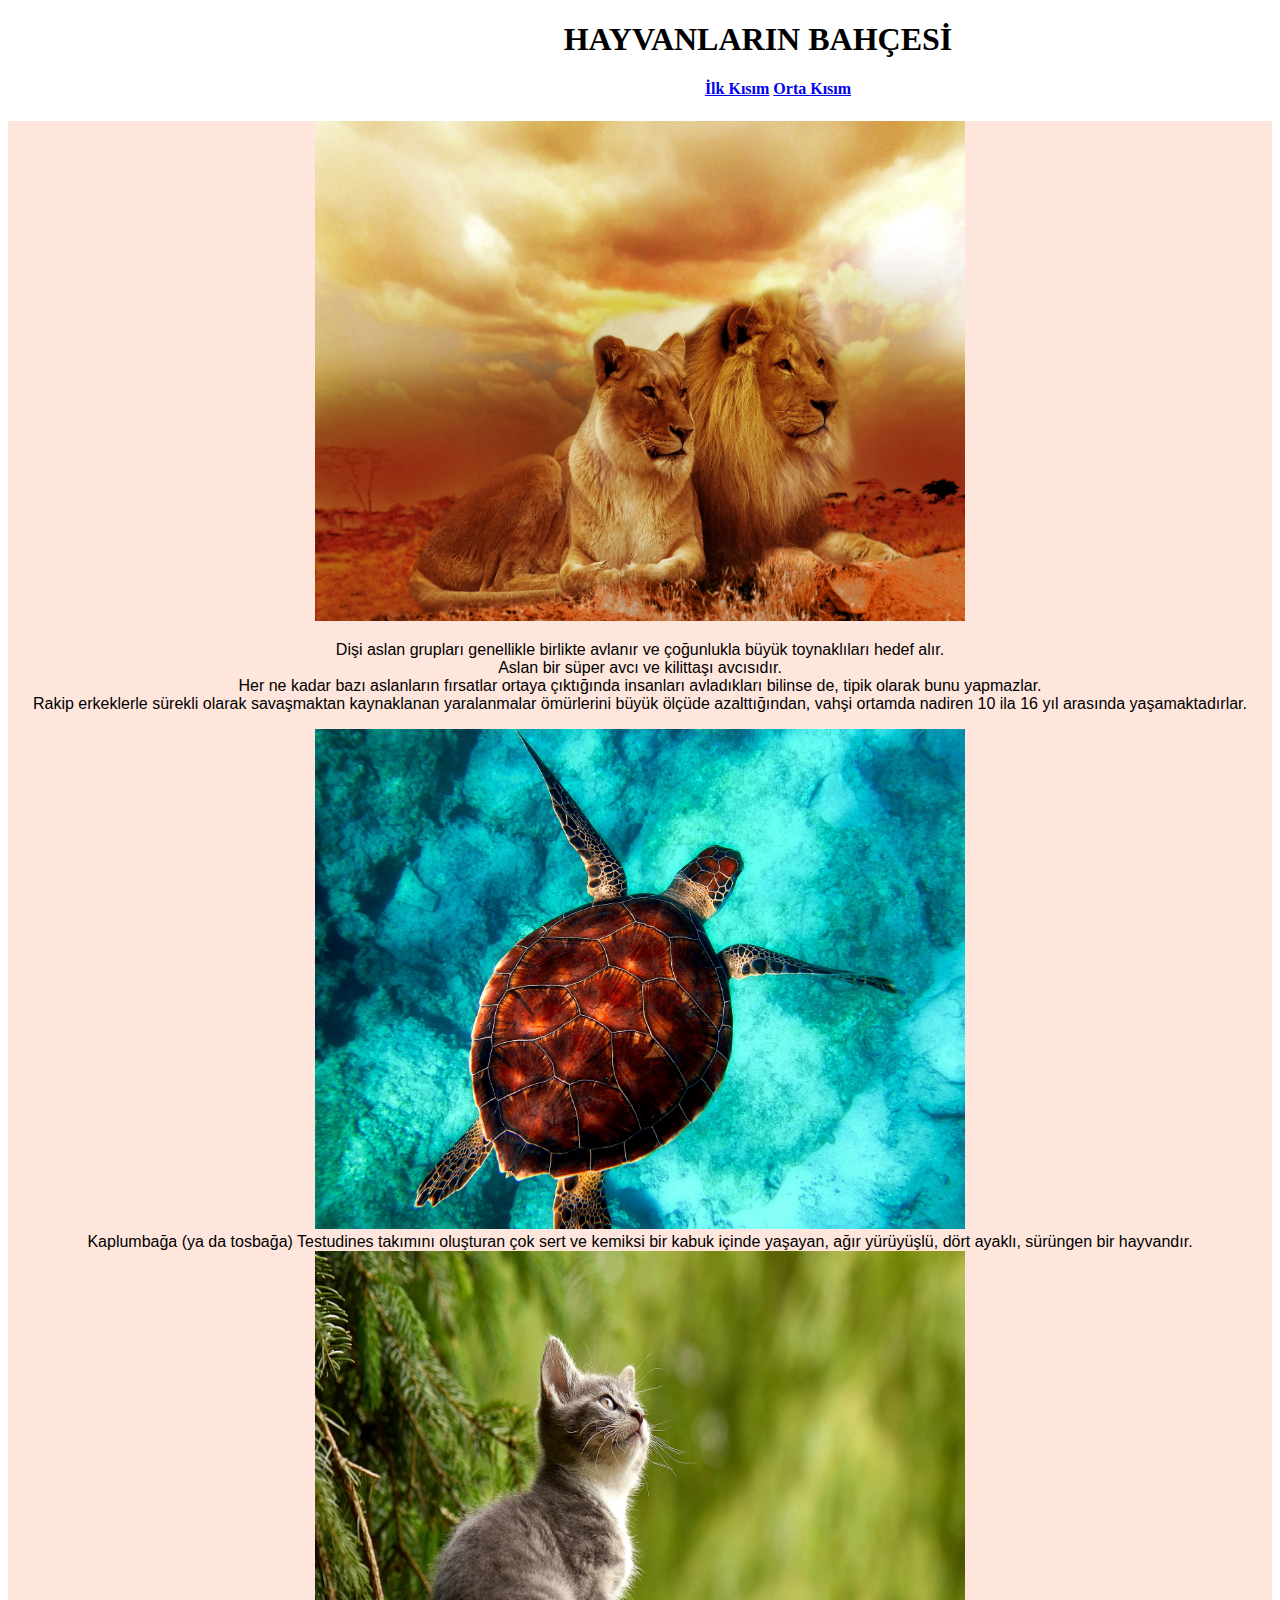
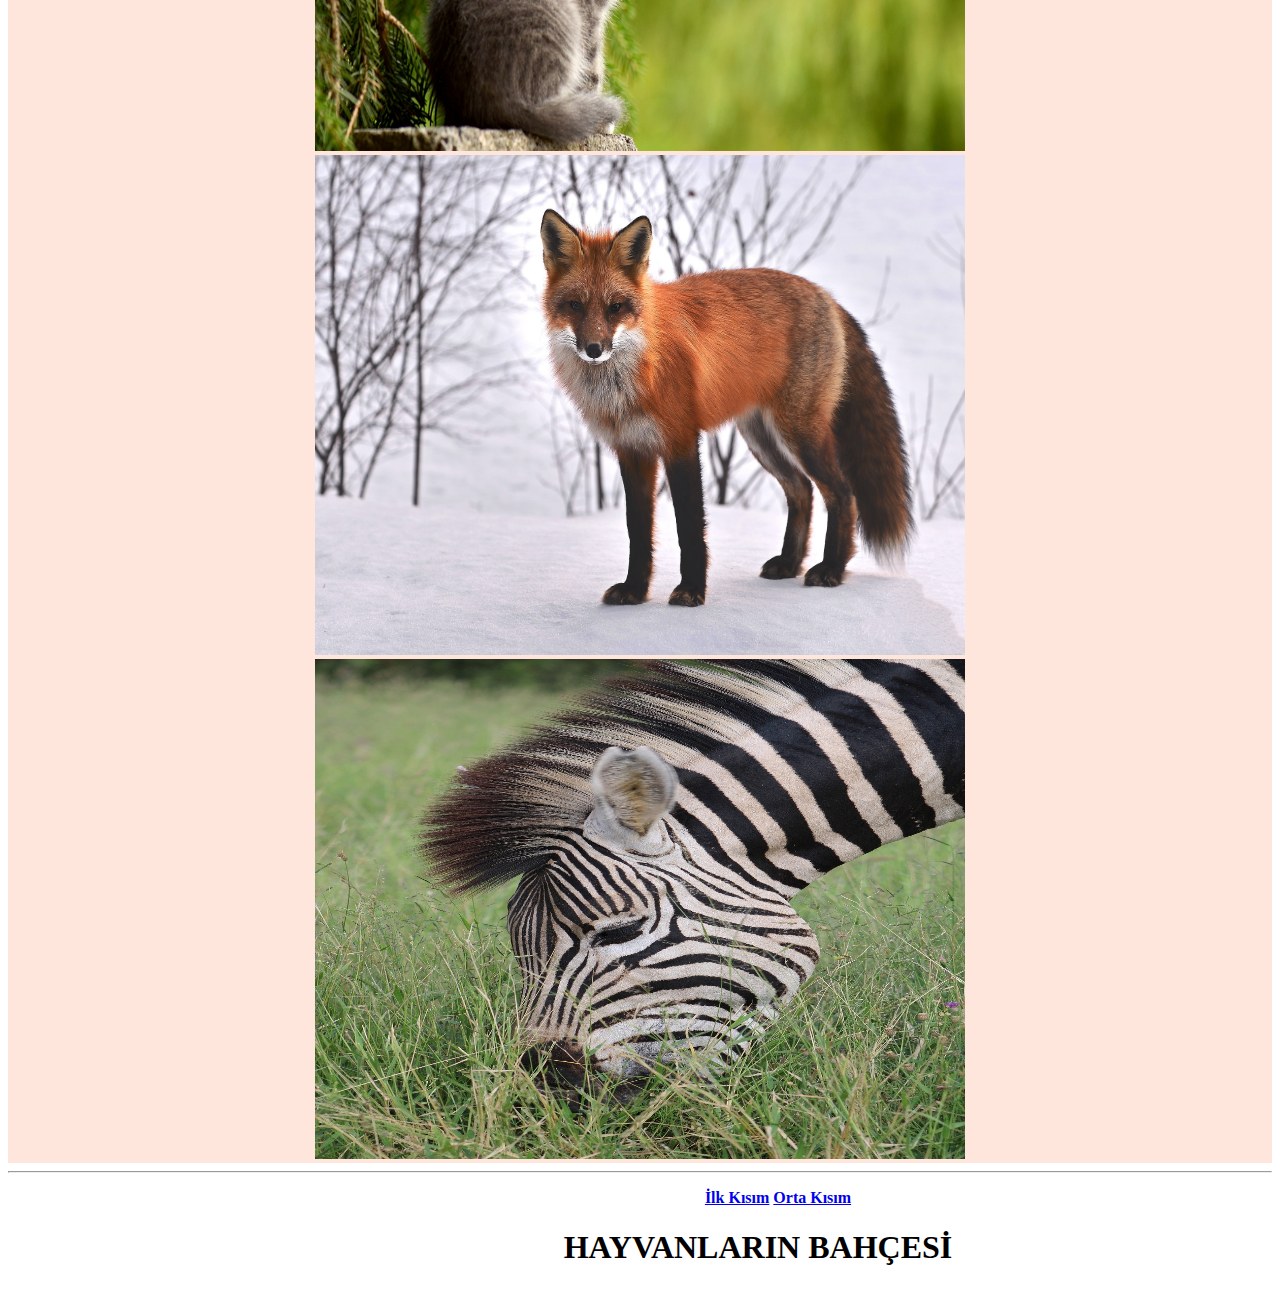
<file: index.html>
<!DOCTYPE html>
<html lang="en">
<head>
    <meta charset="UTF-8">
    <meta http-equiv="X-UA-Compatible" content="IE=edge">
    <meta name="viewport" content="width=device-width, initial-scale=1.0">
    <title>Alistirma Sitesi</title>

    <link rel="stylesheet" href="still.css">


  
</head>
<body>
    <!--Navbar Start-->
<header>



<div class="Menu"><h1>HAYVANLARIN BAHÇESİ</h1>
    <ul  style="color: orange;">
<li><a href="index.html"><b>İlk Kısım</b></a></li>
<li><a href="ortakisim.html"><b>Orta Kısım</b></a></li>

</ul>
</div>
</header>



 <!--Navbar End-->




<!--Content-->

<section>

<!--Articles-->

<article>
<div class="Resimler" >

    <img src="images/Aslanlar4.jpg" width="650px" height="500px" ><br>
    <p> Dişi aslan grupları genellikle birlikte avlanır ve 
        çoğunlukla büyük toynaklıları hedef alır. <br>
        Aslan bir süper avcı ve kilittaşı avcısıdır.<br>
         Her ne kadar bazı aslanların fırsatlar ortaya çıktığında insanları avladıkları bilinse de, 
        tipik olarak bunu yapmazlar.<br>
        Rakip erkeklerle sürekli olarak savaşmaktan kaynaklanan yaralanmalar ömürlerini büyük ölçüde azalttığından, vahşi ortamda nadiren 10 ila 16 yıl arasında yaşamaktadırlar.</p>
    <img src="images/Kaplumbaga5.jpg"width="650px" height="500px"><br>

    Kaplumbağa (ya da tosbağa) Testudines takımını oluşturan çok sert ve kemiksi bir kabuk içinde yaşayan, ağır yürüyüşlü, dört ayaklı, sürüngen bir hayvandır.


    <img src="images/Kedi3.jpg"width="650px" height="500px"><br>
    <img src="images/Tilki2.jpg"width="650px" height="500px"><br>
    <img src="images/zebra1.jpg"width="650px" height="500px"><br>




</div>


</article>

<hr>

<!--Articles End-->




<!--Content End-->
</section>

<!--Footer -->

<footer>

    <div class="Menu">
        <ul  style="color: orange;">
    <li><a href="index.html"><b>İlk Kısım</b></a></li>
    <li><a href="ortakisim.html"><b>Orta Kısım</b></a></li>
  
    </ul>
    <h1>HAYVANLARIN BAHÇESİ</h1>
    </div>



</footer>


<!--Footer End-->



</body>
</html>
</file>
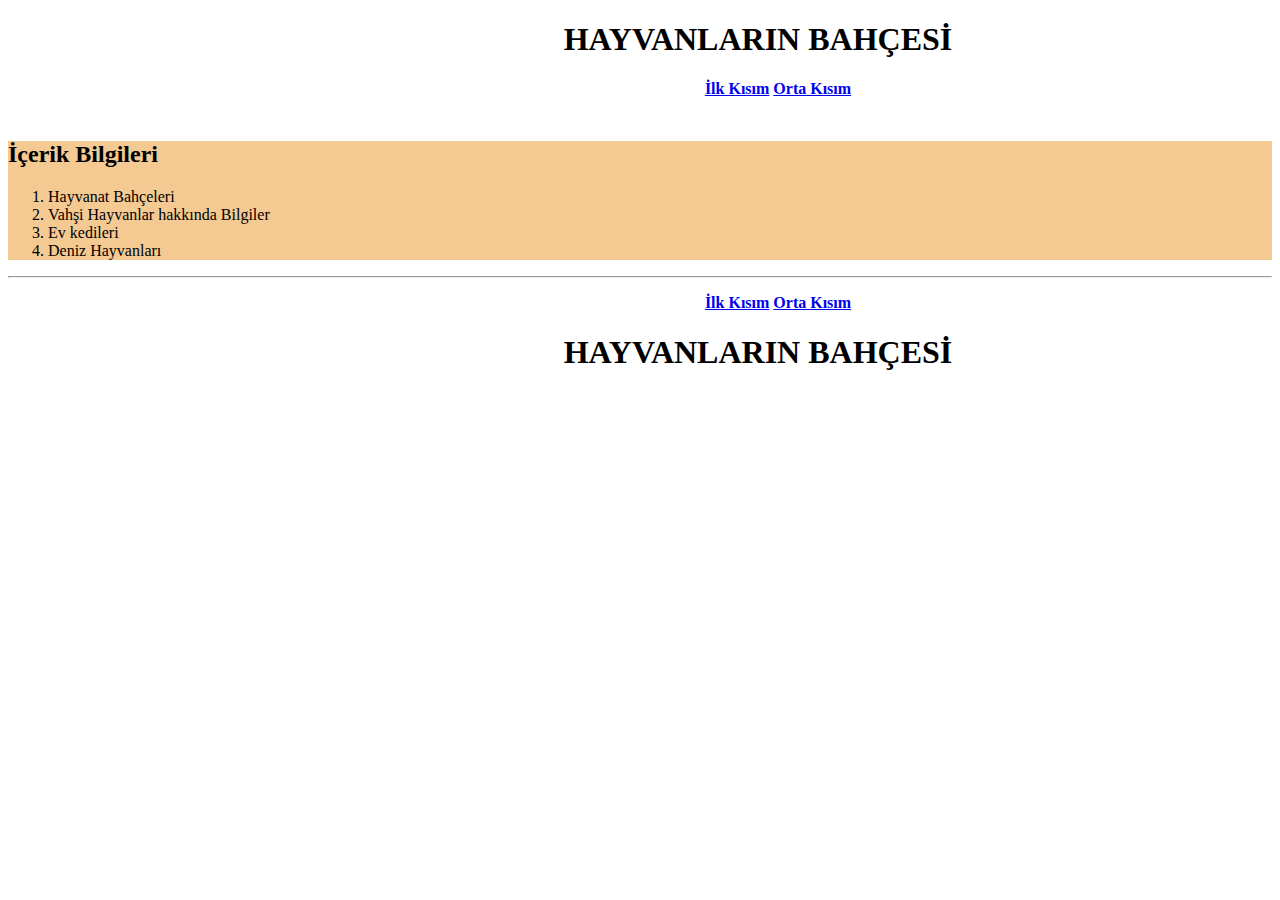
<file: ortakisim.html>
<!DOCTYPE html>
<html lang="en">
<head>
    <meta charset="UTF-8">
    <meta http-equiv="X-UA-Compatible" content="IE=edge">
    <meta name="viewport" content="width=device-width, initial-scale=1.0">
    <title>Sayfa 2</title>

    <link rel="stylesheet" href="still.css">

</head>
<body>
<!--Navbar Start-->
<header>



    <div class="Menu"><h1>HAYVANLARIN BAHÇESİ</h1>
        <ul  style="color: orange;">
    <li><a href="index.html"><b>İlk Kısım</b></a></li>
    <li><a href="ortakisim.html"><b>Orta Kısım</b></a></li>
   
    </ul>
    </div>
    </header>
    
    
    
     <!--Navbar End-->
     <!--Content-->

<section>

    <!--Articles-->
    
    <article>
        <div class="Yeni">
        <h2>İçerik Bilgileri</h2>
    <ol>
        <li><a href"https://www.tripadvisor.com.tr/Attractions-g293974-Activities-c48-Istanbul.html">Hayvanat Bahçeleri</a></li>
        <li>Vahşi Hayvanlar hakkında Bilgiler</li>
        <li>Ev kedileri</li>
        <li>Deniz Hayvanları</li>
    </ol>
    </div>
    
    </article>
    
    <hr>
    
    <!--Articles End-->
    
    
    
    
    <!--Content End-->
    </section>
    
    <!--Footer -->
    <footer>

        <div class="Menu">
            <ul  style="color: orange;">
        <li><a href="index.html"><b>İlk Kısım</b></a></li>
        <li><a href="ortakisim.html"><b>Orta Kısım</b></a></li>
        
        </ul>
        <h1>HAYVANLARIN BAHÇESİ</h1>
        </div>
    
    </footer>
    
    
    
    <!--Footer End-->
    
    
    
</body>
</html>
</file>
<file: still.css>
.Menu{
    background-color: rgb(255, 255, 255);
    width: 1500px;
    height: 100px;
    text-align: center;
    color: rgb(0, 0, 0);
    font-family:  Georgia, Times, 'Times New Roman', serif;
}
.Menu li{
    display: inline;

}

.Resimler{
    text-align: center;
font-family: 'Lucida Sans', 'Lucida Sans Regular', 'Lucida Grande', 'Lucida Sans Unicode', Geneva, Verdana, sans-serif;
background-color: rgb(255, 230, 220);
}

.Yeni{
    background-color: rgb(244, 201, 146);
}
</file>
